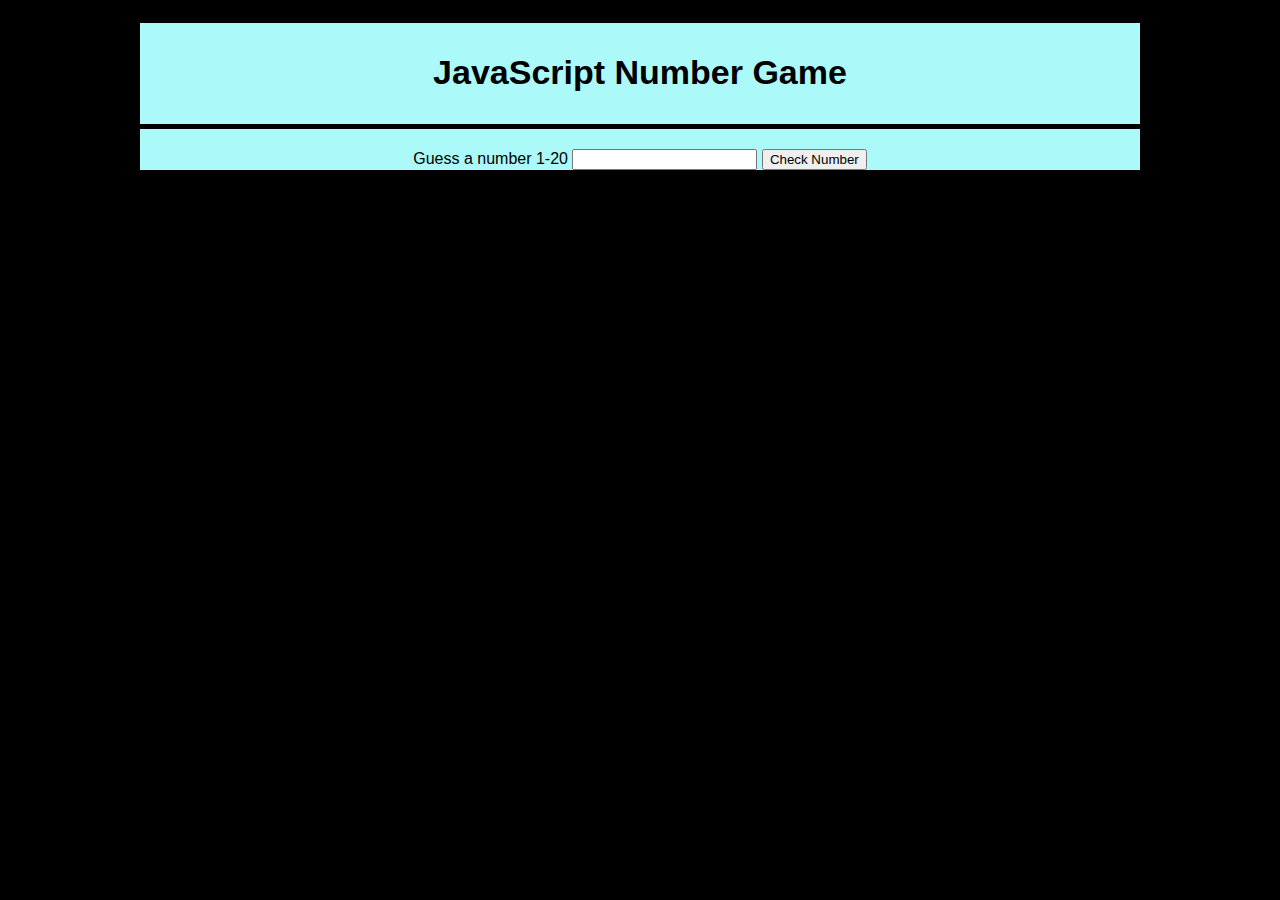
<file: game.html>
<!DOCTYPE html>

<!--Alexa Wilson-->
<!--html for number game page-->
<!--Sources - Codecademy and W3Schools-->

<html lang="en-US">

<head>

  <meta charset="UTF-8">

  <link rel="stylesheet" type="text/css" href="css/style.css">

  <title>numbergame</title>
  
</head>  

<body>
  
<!--div "allcontent" to format all content--> 
  
  <div id="allcontent">

    <h1>JavaScript Number Game</h1>
    
      
<!-- SVG line border-->
      
      <svg width="1000" height="5">
        <rect width="1000" height="5" style="fill:black;stroke-width:10;stroke:rgb(0,0,0)" />
      </svg>
  


      <div class="description">
         
        <p>Guess a number 1-20
        <input type="text"  id="userGuess" >
        <button type="button" id="checkNumber">Check Number</button> 
          </p>
          
      </div> 
      
    </div>
         
     <script>
         
//Declare global variables
         
       var randomNumber = Math.floor(Math.random() * 20) + 1;      
       var maxGuesses = 7; 
       var userAttempts = 0;

       function checkNumber() {

//Declare local variables           

         var userGuess = document.getElementById("userGuess").value;
         var userGuessNumeric;
       
//Check for empty input           
         
         if (userGuess === ""){
           alert("Enter a Number");
           return;  
         };
         userGuessNumeric = Number(userGuess);
         
//Check if not a number           
           
         if (isNaN(userGuessNumeric)){
           alert("Numbers only");
           return;  
         };
           
         userAttempts = userAttempts + 1;
           
//Alert user if too high, too low, or correct           
           
         while (userAttempts < maxGuesses){
           if (userGuessNumeric < randomNumber){
             alert("Too low");
             return;
           }
           else if (userGuessNumeric > randomNumber){
             alert("Too high");
             return;
           }
           else { 
             alert("Correct! Refresh the page to play again");
             return;
           }
         }
           
//If user guesses exceeds maximum, end game           
           
         if (userAttempts >= maxGuesses){
           alert("Out of tries. Refresh the page to play again");
             }
       }

//When button clicked, run checkNumber function         
         
       document.getElementById("checkNumber").onclick = 
       function(){
         checkNumber();
       }
       
     </script>  
    
</body>

</html>
</file>
<file: css/style.css>
/* Alexa Wilson */
/* css for portfolio page */

body {
  background: black;
  font-family: Arial;
  color: black;
}
h1 {
  font-weight: bold;
  font-size: 34px;
  text-align: center;
  padding-top: 30px;
  padding-bottom: 0px;
}
h2 {
  font-size: 26px;
  text-align: center;
}
.list {
  padding-left: 60px;
}
.intro {
  padding-left: 50px;
  padding-right: 50px;
}
.pic {
  display: block;
  margin-left: auto;
  margin-right: auto;
}
.description {
  text-align: center;
}
.usability {
  padding-left: 50px;
  padding-right: 50px;
  padding-top: 30px;
  padding-bottom: 30px;
}
#allcontent {
  width: 1000px;
  margin-right: auto;
  margin-left: auto;
  background: rgb(172, 249, 249);
}
</file>
